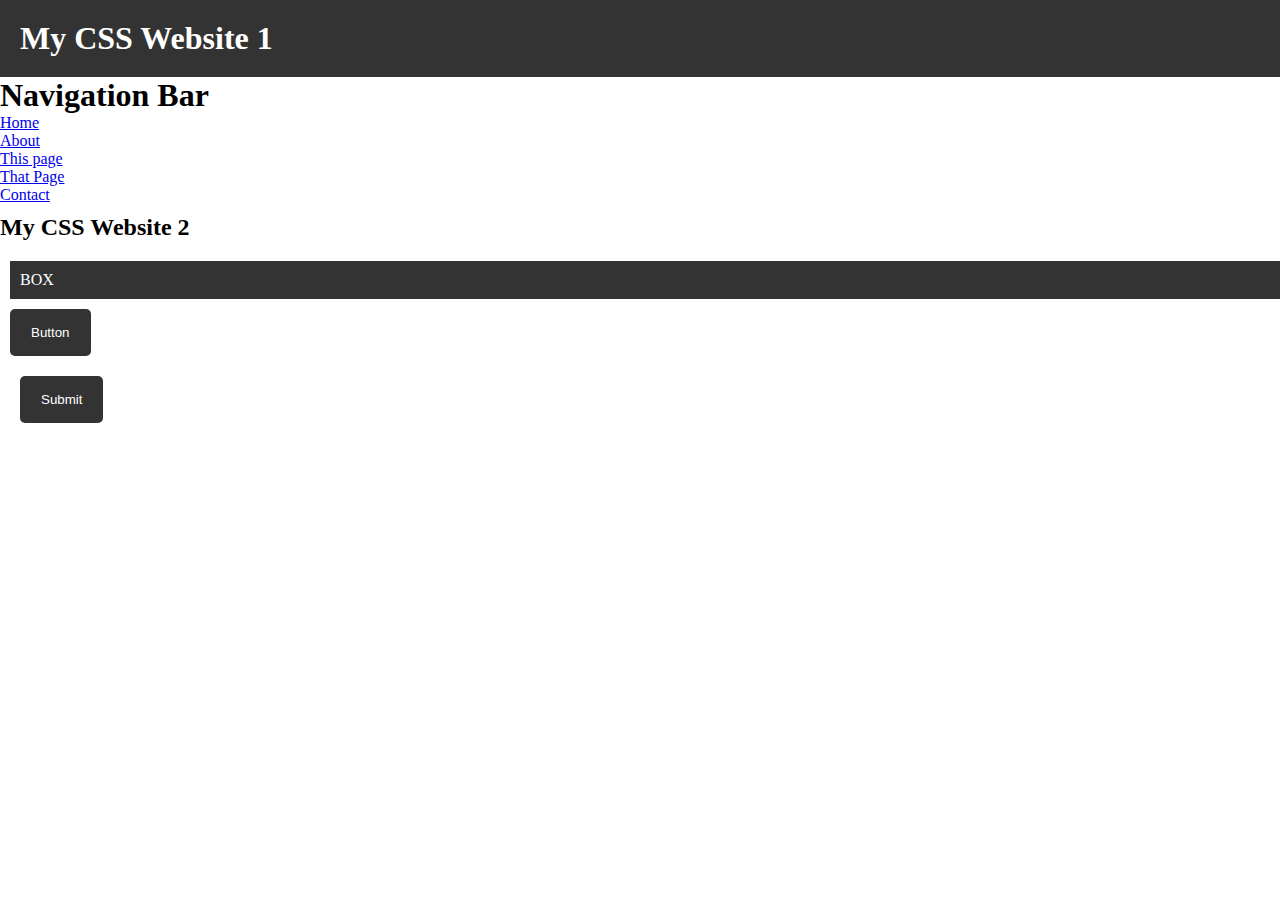
<file: CSS_Sandbox/index.html>
<!DOCTYPE html>
<html lang="en">

<!-- -------------------------------------------------------------- -->
<!-- <style>
    header {
        color:blue
    }
</style> -->

<!-- -------------------------------------------------------------- -->
<head>
    <meta charset="UTF-8">
    <meta http-equiv="X-UA-Compatible" content="IE=edge">
    <meta name="viewport" content="width=device-width, initial-scale=1.0">
    <meta http-equiv="X-UA-Compatible" content="IE=edge">
    <title>CSS SandBox</title>
    <link rel="stylesheet" href="CSS/style.css">
</head>

<!-- -------------------------------------------------------------- -->

<body>
    <!-- Here we include the styling (CSS) with HTML but we want to keep styling seperated -->
    <!-- <header class="main-header" id="headerMain" style="color:red; font-size: 15px">
        <div class="header1">
            <h1>My CSS Website 1</h1>
        </div>
    </header> -->

    <header class="main-header" id="headerMain">
        <div class="header1">
            <h1>My CSS Website 1</h1>
        </div>
    </header>

    <h1>Navigation Bar</h1>
    <nav>
        <ul>
            <li> <a href="index.html"> Home </a>  </li>
            <li> <a href="about.html"> About </a>  </li>
            <li> <a href="this_page.html"> This page </a></li>
            <li> <a href="that_page.html"> That Page </a></li>
            <li> <a href="contact.html"> Contact </a></li>
        </ul>
    </nav>

    <header class="second-header" id="headerSecond">
        <div class="header2">
            <h2>My CSS Website 2</h2>
            <div id="box-1"> BOX </div>
        </div>
    </header>

    <section>
        <button class="button">Button</button>
    </section>

    <form>
        <input type="submit" value="Submit" class="button"/>
    </form>
    
</body>
</html>
</file>
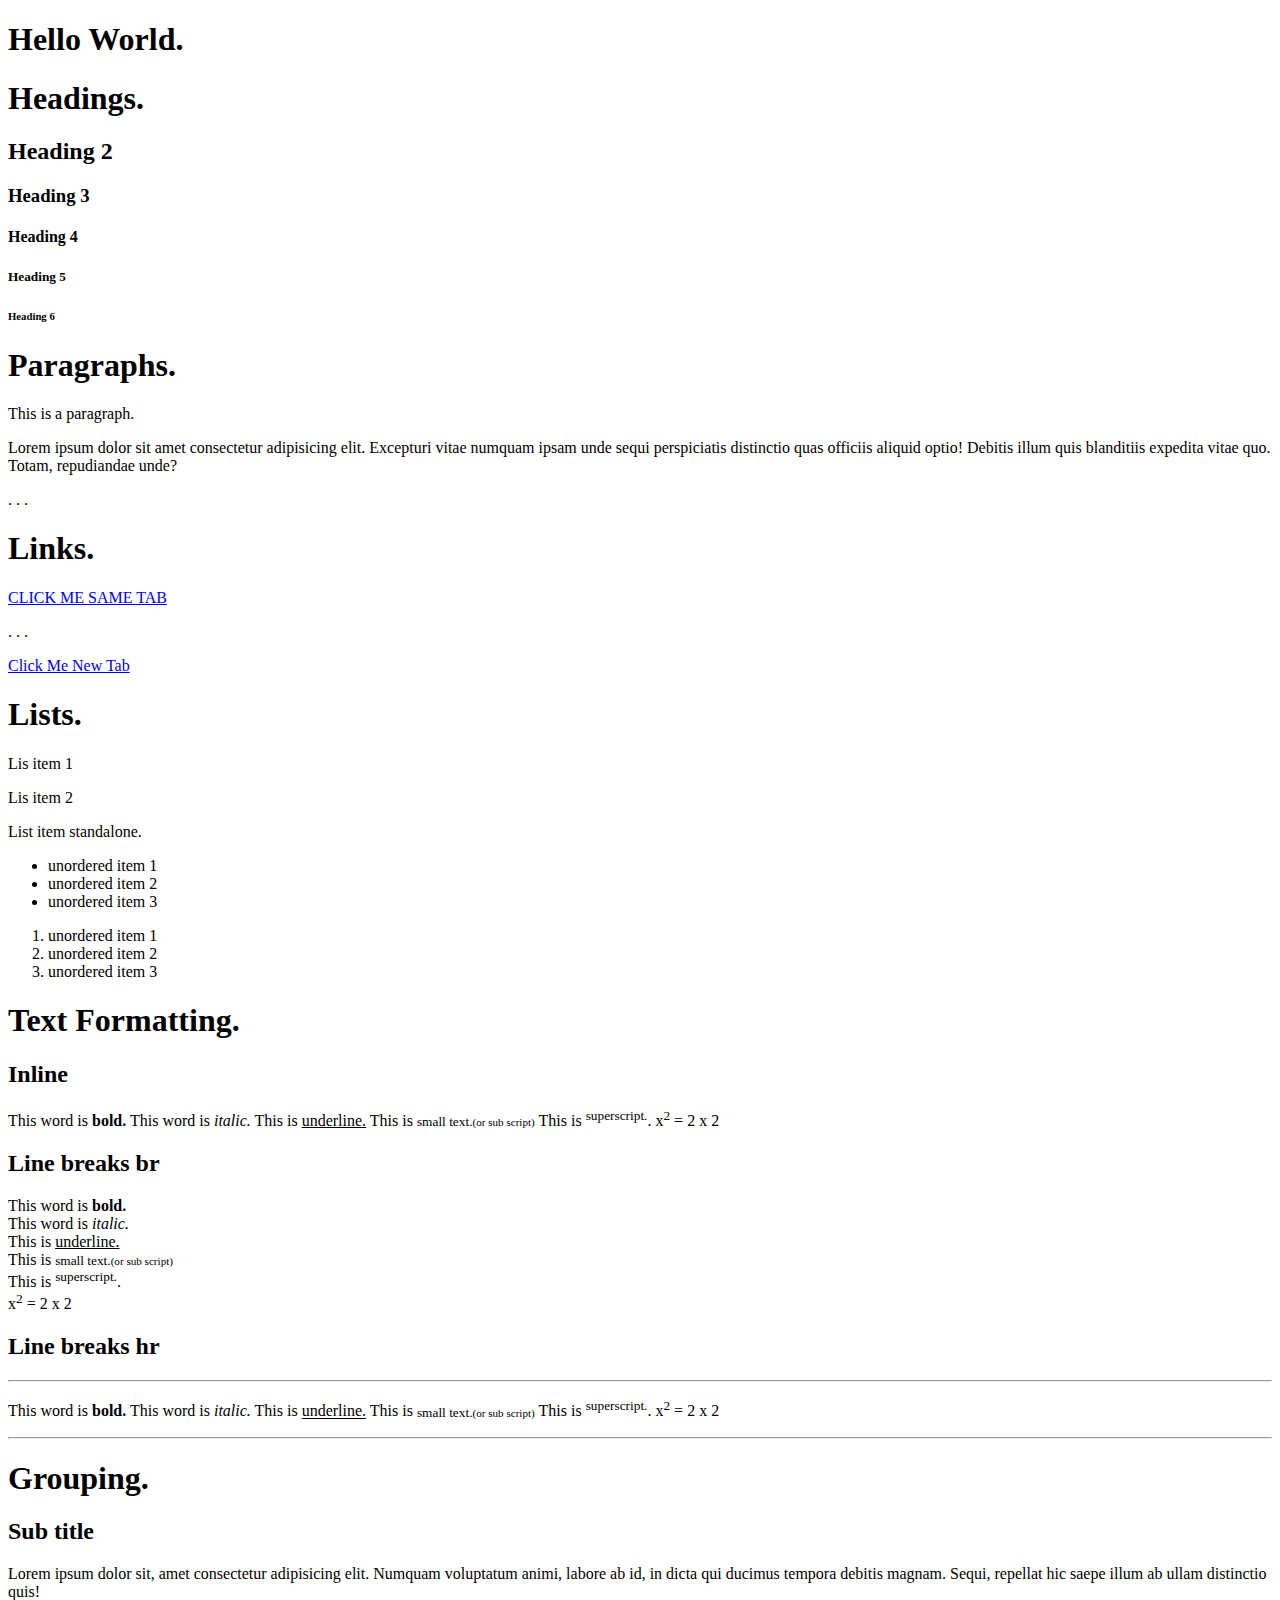
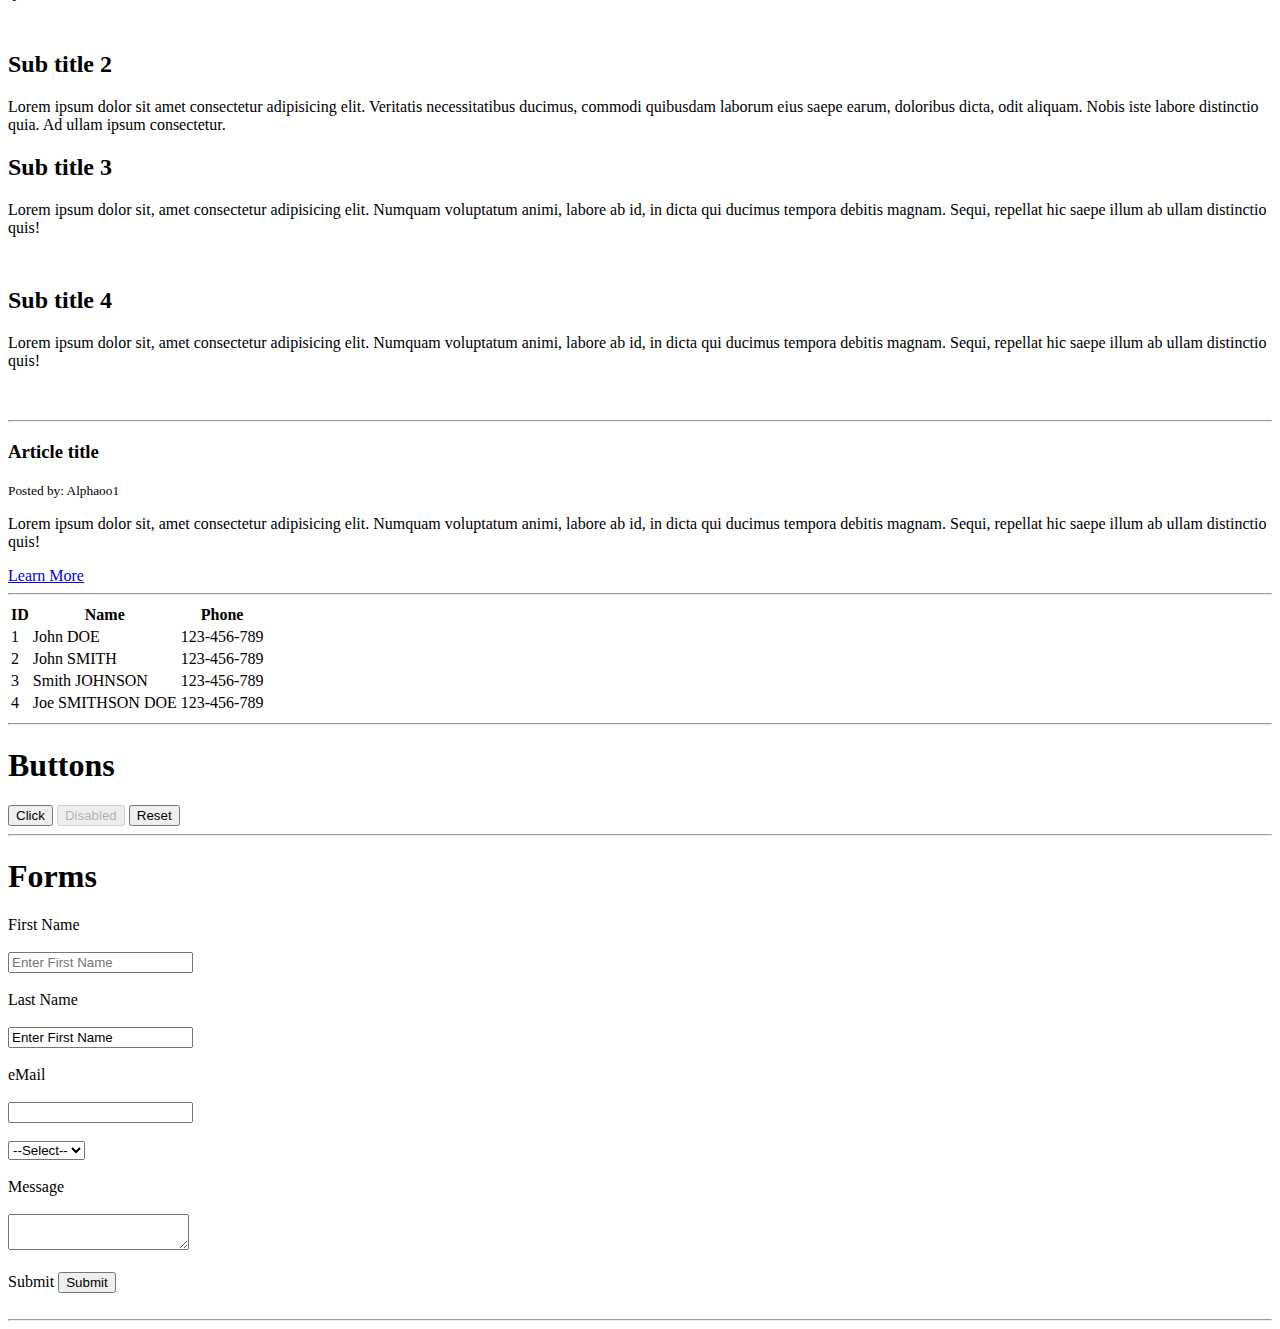
<file: HTML_Sandbox/index.html>
<!DOCTYPE html>

<!-- Root of the web page -->
<html> 
    <head>
        <!-- This is the name that appears in the tab (on th top) -->
        <title>
            Hello World!
        </title>
    </head>

    <!-- Body of the Webpage -->
    <body>
        <!-- This is visible to user -->
        <!--  These are the different types of headings -->
        <h1>Hello World.</h1>
        <h1>Headings.</h1>
        <h2>Heading 2</h2>
        <h3>Heading 3</h3>
        <h4>Heading 4</h4>
        <h5>Heading 5</h5>
        <h6>Heading 6</h6>

        <h1>Paragraphs.</h1>
        <!-- Paragraph -->
        <p>This is a paragraph.</p>
        <p>Lorem ipsum dolor sit amet consectetur adipisicing elit. Excepturi vitae numquam ipsam unde sequi perspiciatis distinctio quas officiis aliquid optio! Debitis illum quis blanditiis expedita vitae quo. Totam, repudiandae unde?</p>


        <p> . . . </p>

        <!-- Links -->
        <h1>Links.</h1>

        <!-- This click me opens the website in the same tab, your website is gone -->
        <a href="https://google.com">CLICK ME SAME TAB</a>
        
        <p> . . . </p>
        <!-- This click me will open the referred website in a new tab still keeping your website open. -->
        <a href="https://google.com" target="_blank"> Click Me New Tab</a>

        <!-- Lists -->
        <h1>Lists.</h1>
        <p>Lis item 1</p>
        <p>Lis item 2</p>

        <!-- List item on it's own without identation -->
        <li>List item standalone.</li>

        <!-- Unordered Lists : ul -->
        <ul>
            <!-- list items : li -->
            <li>unordered item 1</li>
            <li>unordered item 2</li>
            <li>unordered item 3</li>
        </ul>

        <!-- Ordered Lists : ol -->
        <ol>
            <li>unordered item 1</li>
            <li>unordered item 2</li>
            <li>unordered item 3</li>
        </ol>
        
        <!-- Text Formatting -->
        <h1>Text Formatting.</h1>
        
        <!-- Bold: <strong> -->
        <!-- Italic: <em> -->
        <!-- Underline: <u> -->
        <!-- Highlight: <mark> -->
        <!-- Subscripts: <sub> -->
        <!-- Superscript: <sup> -->


        <!-- This is all inline -->
        <h2>Inline</h2>
        <p>
            This word is <strong>bold.</strong> 
            This word is <em>italic.</em> 
            This is <u>underline.</u>
            This is <small>small text.<small>(or sub script)</small></small>
            This is <sup> superscript.</sup>.
            x<sup>2</sup> = 2 x 2 
        </p>

        <!-- Line breaks -->
        <!-- Self closing. use <br> break tag -->
        <!-- Lines to seperate your content <hr> Also self closing -->
        <h2>Line breaks br </h2>
        <p>
            This word is <strong>bold.</strong> <br>
            This word is <em>italic.</em> <br>
            This is <u>underline.</u> <br>
            This is <small>small text.<small>(or sub script)</small></small> <br>
            This is <sup> superscript.</sup>. <br>
            x<sup>2</sup> = 2 x 2 <br>
        </p>

        <h2>Line breaks hr </h2>
        <hr>
        <p>
            This word is <strong>bold.</strong> 
            This word is <em>italic.</em> 
            This is <u>underline.</u>
            This is <small>small text.<small>(or sub script)</small></small>
            This is <sup> superscript.</sup>.
            x<sup>2</sup> = 2 x 2 
        </p>
        <hr>
        
        

        <!-- Grouping your elements -->
        <h1>Grouping.</h1>

        <div style="margin-bottom: 50px;">
            <h2>Sub title</h2>
            <p>
                Lorem ipsum dolor sit, amet consectetur adipisicing elit. Numquam voluptatum animi, labore ab id, in dicta qui ducimus tempora debitis magnam. Sequi, repellat hic saepe illum ab ullam distinctio quis!
            </p>
        </div>

        <!-- Give name to div , add attribute to <div> -->
        <!-- These are called CLASSES and IDS : identigy group of elements for multiple purpose-->

        <div class="Sub title 2">
            <h2>Sub title 2</h2>
            <p>
                Lorem ipsum dolor sit amet consectetur adipisicing elit. Veritatis necessitatibus ducimus, commodi quibusdam laborum eius saepe earum, doloribus dicta, odit aliquam. Nobis iste labore distinctio quia. Ad ullam ipsum consectetur.
            </p>

            <div class="Sub title 2" style="margin-bottom: 50px;">
                <h2>Sub title 3</h2>
                <p>
                    Lorem ipsum dolor sit, amet consectetur adipisicing elit. Numquam voluptatum animi, labore ab id, in dicta qui ducimus tempora debitis magnam. Sequi, repellat hic saepe illum ab ullam distinctio quis!
                </p>
            </div>
        </div>

        <div id="Sub title 4" style="margin-bottom: 50px;">
            <h2>Sub title 4</h2>
            <p>
                Lorem ipsum dolor sit, amet consectetur adipisicing elit. Numquam voluptatum animi, labore ab id, in dicta qui ducimus tempora debitis magnam. Sequi, repellat hic saepe illum ab ullam distinctio quis!
            </p>
        </div>

        <hr>
        <!-- Blog Article -->
        <div class="article">
            <h3>Article title</h3>
            <small>Posted by: Alphaoo1</small>

            <p>
                Lorem ipsum dolor sit, amet consectetur adipisicing elit. Numquam voluptatum animi, labore ab id, in dicta qui ducimus tempora debitis magnam. Sequi, repellat hic saepe illum ab ullam distinctio quis!
            </p>

            <!-- An a with # still simulates a link but doesn't take you anywhere -->
            <a href="#">Learn More</a>
        </div>

        <hr>

        <!-- Tables -->
        <table>
            <!-- table head -->
            <thead>
                <tr>
                    <th>ID</th>
                    <th>Name</th>
                    <th>Phone</th>
                </tr>
            </thead>

            <!-- Table body with contents -->
            <tr>
                <td>1</td>
                <td>John DOE</td>
                <td>123-456-789</td>
            </tr>

            <tr>
                <td>2</td>
                <td>John SMITH</td>
                <td>123-456-789</td>
            </tr>

            <tr>
                <td>3</td>
                <td>Smith JOHNSON</td>
                <td>123-456-789</td>
            </tr>

            <tr>
                <td>4</td>
                <td>Joe SMITHSON DOE</td>
                <td>123-456-789</td>
            </tr>
        </table>

        <hr>
        <!-- Buttons -->
        <h1>Buttons</h1>

        <button>Click</button>
        <button disabled> Disabled</button>
        <button reset>Reset</button>

        <hr>

        <!-- Forms -->
        <h1>Forms</h1>
        <!-- <form action="form.php"> -->
        <!-- https://www.w3schools.com/html/html_forms.asp -->
        <form>
            <label for="First Name">First Name</label>
            <br> 
            <br>
            <input type="text" placeholder="Enter First Name">
            <br> 
            <br>

            <label for="Last Name">Last Name</label>
            <br> 
            <br>
            <input type="text" value="Enter First Name">
            <br> 
            <br>

            <label for="eMail">eMail</label>
            <br> 
            <br>
            <input type="email" required="true">
            <br> 
            <br>

            

            <!-- Form select list -->
            <!-- shortcut option*3 -->
            <select>
                <option value="" disabled selected> --Select-- </option>
                <option value="">Opt 1</option>
                <option value="">Opt 2</option>
                <option value="">Opt 3</option>
            </select>
            <br> 
            <br>

            <label for="Message">Message</label>
            <br> 
            <br>
            <textarea></textarea>
            <br> 
            <br>

            

            <label for="submit">Submit</label>
            <input type="submit" value="Submit">
            <br> 
            <br>
        </form>

        <hr>
    </body>
</html>
</file>
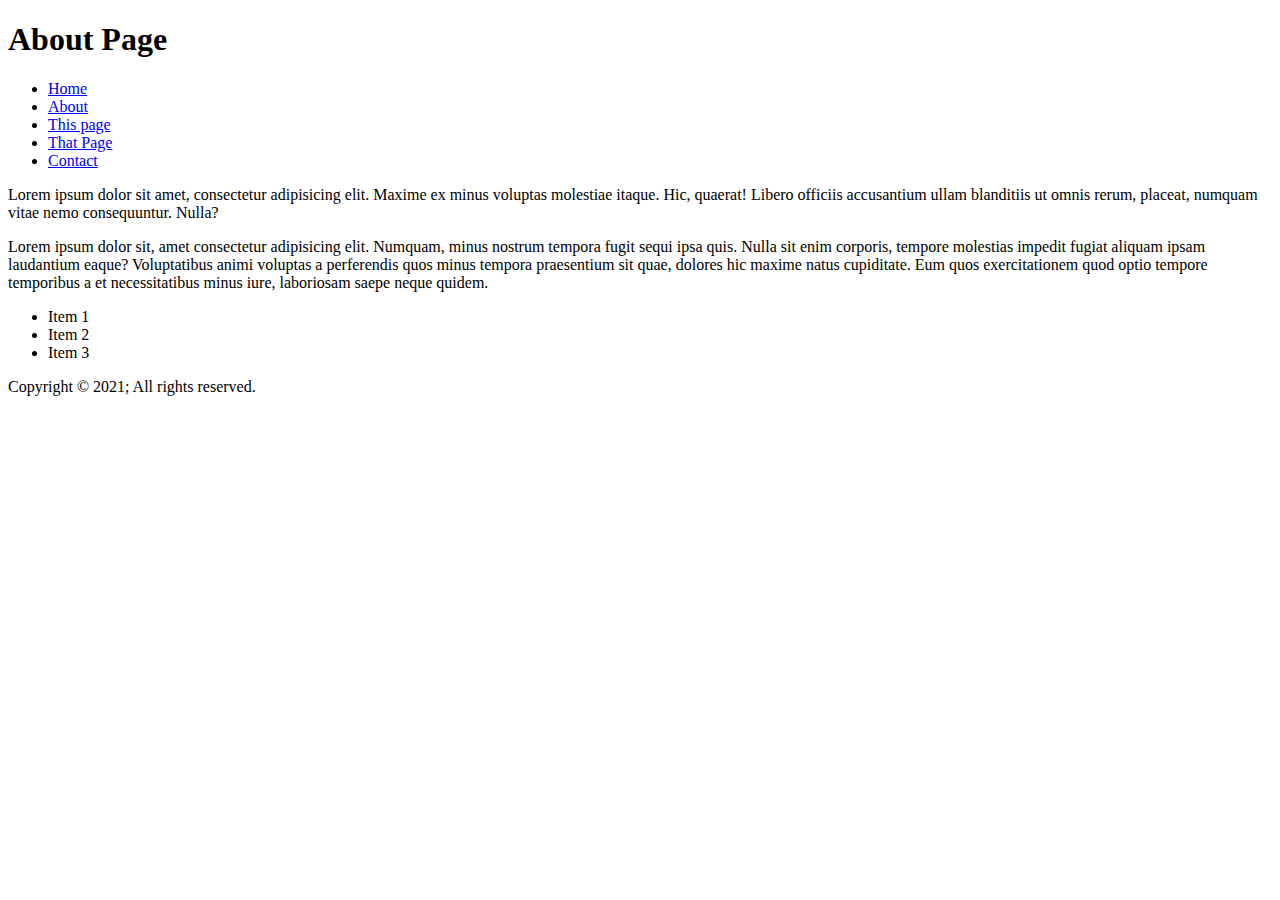
<file: CSS_Sandbox/about.html>
<!DOCTYPE html>
<html lang="en">

<!-- -------------------------------------------------------------- -->
<head>
    <meta charset="UTF-8">
    <meta http-equiv="X-UA-Compatible" content="IE=edge">
    <meta name="viewport" content="width=device-width, initial-scale=1.0">
    <title>About Page</title>
</head>

<!-- -------------------------------------------------------------- -->

<body>
    <h1>About Page</h1>
    <header>
        <nav>
            <ul>
                <li> <a href="index.html"> Home </a>  </li>
                <li> <a href="about.html"> About </a>  </li>
                <li> <a href="#"> This page </a></li>
                <li> <a href="#"> That Page </a></li>
                <li> <a href="contact.html"> Contact </a></li>
            </ul>
        </nav>
    </header>

    <!-- -------------------------------------------------------------- -->

    <section>
        <p>
            Lorem ipsum dolor sit amet, consectetur adipisicing elit. Maxime ex minus voluptas molestiae itaque. Hic, quaerat! Libero officiis accusantium ullam blanditiis ut omnis rerum, placeat, numquam vitae nemo consequuntur. Nulla?
        </p>
        <p>
            Lorem ipsum dolor sit, amet consectetur adipisicing elit. Numquam, minus nostrum tempora fugit sequi ipsa quis. Nulla sit enim corporis, tempore molestias impedit fugiat aliquam ipsam laudantium eaque? Voluptatibus animi voluptas a perferendis quos minus tempora praesentium sit quae, dolores hic maxime natus cupiditate. Eum quos exercitationem quod optio tempore temporibus a et necessitatibus minus iure, laboriosam saepe neque quidem.
        </p>
    </section>

    <!-- -------------------------------------------------------------- -->

    <aside>
        <ul>
            <li>Item 1</li>
            <li>Item 2</li>
            <li>Item 3</li>
        </ul>
    </aside>

    <!-- -------------------------------------------------------------- -->

    <footer>
        <p>Copyright &copy; 2021; All rights reserved.</p>
    </footer>
</body>
</html>

<!-- Shift + 1 Emmet abbreivations -->
</file>
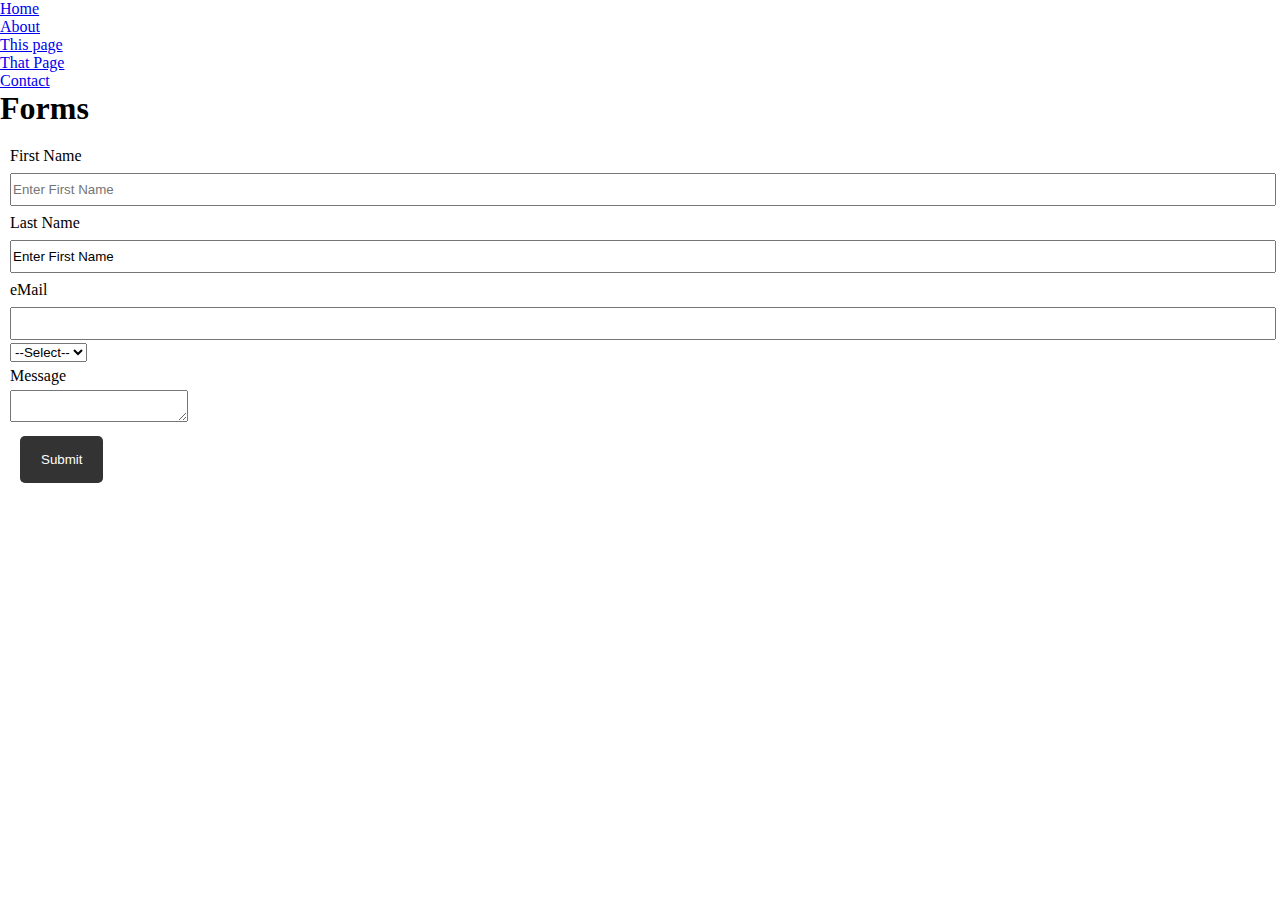
<file: CSS_Sandbox/contact.html>
<!DOCTYPE html>
<html lang="en">

<!-- -------------------------------------------------------------- -->

<head>
    <meta charset="UTF-8">
    <meta http-equiv="X-UA-Compatible" content="IE=edge">
    <meta name="viewport" content="width=device-width, initial-scale=1.0">
    <title>Contact</title>
    <link rel="stylesheet" href="CSS/style.css">
</head>

<!-- -------------------------------------------------------------- -->

<body>
    <header>
        <nav>
            <ul>
                <li> <a href="index.html"> Home </a>  </li>
                <li> <a href="about.html"> About </a>  </li>
                <li> <a href="this_page.html"> This page </a></li>
                <li> <a href="that_page.html"> That Page </a></li>
                <li> <a href="contact.html"> Contact </a></li>
            </ul>
        </nav>
    </header>

    <!-- -------------------------------------------------------------- -->

    <!-- Forms -->
    <h1>Forms</h1>
    <!-- <form action="form.php"> -->
    <!-- https://www.w3schools.com/html/html_forms.asp -->
    <form>
        <label for="First Name">First Name</label>
        <input type="text" placeholder="Enter First Name">

        <label for="Last Name">Last Name</label>
        <input type="text" value="Enter First Name">

        <label for="eMail">eMail</label>
        <input type="email" required="true">

        <!-- Form select list -->
        <!-- shortcut option*3 -->
        <select>
            <option value="" disabled selected> --Select-- </option>
            <option value="">Opt 1</option>
            <option value="">Opt 2</option>
            <option value="">Opt 3</option>
        </select>

        <label for="Message">Message</label>
        <textarea></textarea>

        <!-- <label for="submit" value="Submit" class="button"> </label> -->
        <input type="submit" value="Submit" class="button"/>

    </form>
</body>
</html>
</file>
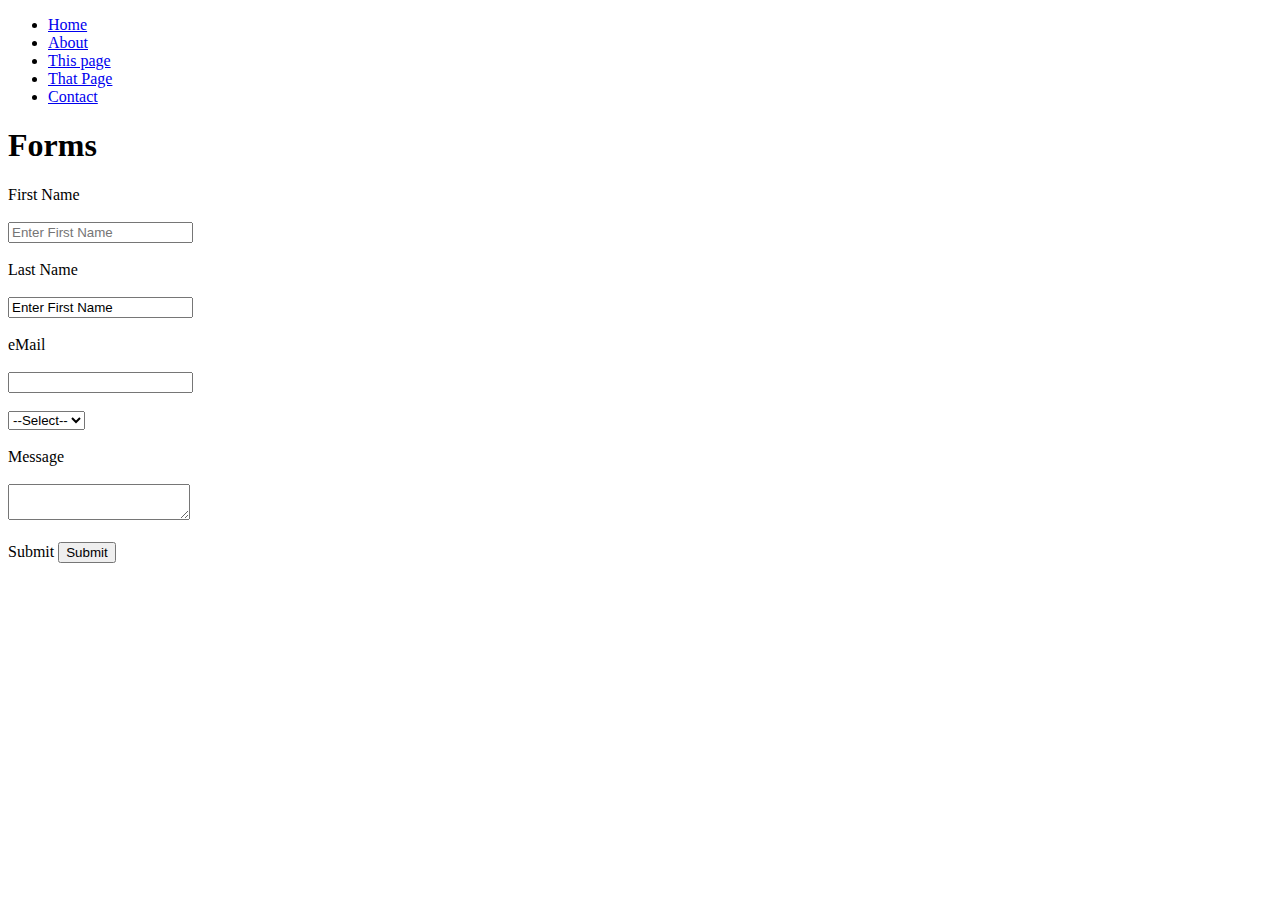
<file: HTML_Sandbox/contact.html>
<!DOCTYPE html>
<html lang="en">

<!-- -------------------------------------------------------------- -->

<head>
    <meta charset="UTF-8">
    <meta http-equiv="X-UA-Compatible" content="IE=edge">
    <meta name="viewport" content="width=device-width, initial-scale=1.0">
    <title>Contact</title>
</head>

<!-- -------------------------------------------------------------- -->

<body>
    <header>
        <nav>
            <ul>
                <li> <a href="index.html"> Home </a>  </li>
                <li> <a href="about.html"> About </a>  </li>
                <li> <a href="#"> This page </a></li>
                <li> <a href="#"> That Page </a></li>
                <li> <a href="contact.html"> Contact </a></li>
            </ul>
        </nav>
    </header>

    <!-- -------------------------------------------------------------- -->

    <!-- Forms -->
    <h1>Forms</h1>
    <!-- <form action="form.php"> -->
    <!-- https://www.w3schools.com/html/html_forms.asp -->
    <form>
        <label for="First Name">First Name</label>
        <br> 
        <br>
        <input type="text" placeholder="Enter First Name">
        <br> 
        <br>

        <label for="Last Name">Last Name</label>
        <br> 
        <br>
        <input type="text" value="Enter First Name">
        <br> 
        <br>

        <label for="eMail">eMail</label>
        <br> 
        <br>
        <input type="email" required="true">
        <br> 
        <br>

        <!-- Form select list -->
        <!-- shortcut option*3 -->
        <select>
            <option value="" disabled selected> --Select-- </option>
            <option value="">Opt 1</option>
            <option value="">Opt 2</option>
            <option value="">Opt 3</option>
        </select>
        <br> 
        <br>

        <label for="Message">Message</label>
        <br> 
        <br>
        <textarea></textarea>
        <br> 
        <br>

        

        <label for="submit">Submit</label>
        <input type="submit" value="Submit">
        <br> 
        <br>
    </form>
</body>
</html>
</file>
<file: CSS_Sandbox/CSS/style.css>
/* Get rid of default margin/padding */
*{
    margin: 0;
    padding: 0;
}


body {
    font-family: Comfortaa;
}

.header1 {
    background-color: #333;    
    color: white;
    padding: 20px;
}

.header2 {
    margin-top: 10px;
}

/* ---------------------------------------------------------------- */

.button {
    margin-top: 10px;
    margin-left: 10px;

    /* for size of button either use height and width or use padding */
    /* height: 30px;
    width: 75px; */

    /* paddings top and side (half) */
    padding: 15px 20px;

    /* Here we define how the button should look colors and all*/
    /* border: none; */
    border: 1px solid transparent;
    background-color: #333;
    color: white;

    /* Here we set the button shape */
    border-radius: 5px;

    /* Here we do animation or what happens when we hover on the button */
    cursor: pointer;
    transition: all 0.5s;
    display: block;
}

.button:hover {
    background-color:transparent;
    color: #333;
    border: 1px solid #333;
}

/* ---------------------------------------------------------------- */

/* # for id */
#box-1 {
    background-color:#333;
    color: #fff;
    
    /* Control padding */
    /* padding-top: 10px;
    padding-bottom: 10px;
    padding-left: 10px;
    padding-right: 10px; */

    /* If padding is same on all sides */
    padding: 10px;

    /* To create space from the previous element , create space on top*/
    margin-top: 20px;
    margin-left: 10px;
}

/* ---------------------------------------------------------------- */

form {
    margin: 10px;
    margin-top: 20px;
}

form label {
    display: block;
    margin: 5px 0;
}

form input[type="text"],
input[type="email"] {
    padding: 7px 1px;
    margin: 3px 0;
    width: 100%;
    border-radius: 1px solid #ccc;
}

/* ---------------------------------------------------------------- */

table {
    width: 100%;
    border: 1px solid #333;
    margin: auto;
}

table td, th {
    background-color: #e2d8d8;
}

table th {
    border-bottom: 1px solid #333;
}
</file>
